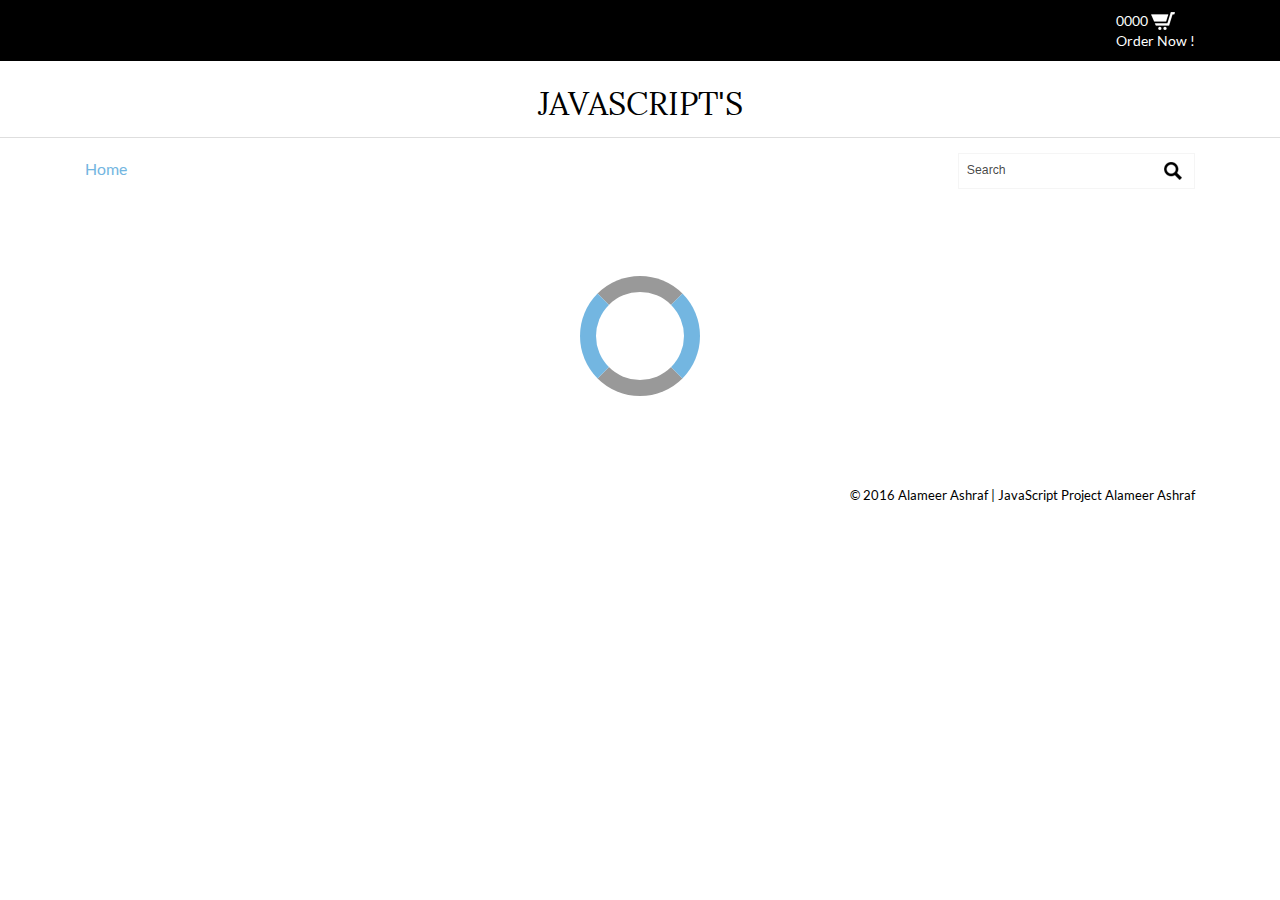
<file: index.html>
<!DOCTYPE html>
<html>
<head>
<title>JavaScript's - Main Page</title>
<link href="css/bootstrap.css" rel="stylesheet" type="text/css" media="all" />


<script src="js/jquery-1.11.0.min.js"></script>





<script src="js/ProjectJs/Main.js"></script>


<!--<link href="css/LoaserSpineers.css" rel="stylesheet" type="text/css"/>-->
<link href="css/style.css" rel="stylesheet" type="text/css" media="all" />




<!--<! -- My addition | alameer ashraf --> 	
<link href="css/LoaserSpineers.css" rel="stylesheet" type="text/css" media="all" />	


<!--<! -- My addition | alameer ashraf -->


<meta name="viewport" content="width=device-width, initial-scale=1">
<meta http-equiv="Content-Type" content="text/html; charset=utf-8" />
<meta name="Alameer Ashraf" content="Online Store" />
<script type="application/x-javascript"> addEventListener("load", function() { setTimeout(hideURLbar, 0); }, false); function hideURLbar(){ window.scrollTo(0,1); } </script>

<script src="js/simpleCart.min.js"> </script>


<link href="css/memenu.css" rel="stylesheet" type="text/css" media="all" />


<script type="text/javascript" src="js/memenu.js"></script>
<script>$(document).ready(function(){$(".memenu").memenu();});</script>	

<script src="js/jquery.easydropdown.js"></script>	

</head>
<body onload="ProductGetter()"> 
	<!--top-header-->
	<div class="top-header">
		<div class="container">
			<div class="top-header-main">
				<div class="col-md-6 top-header-left">
				</div>
				<div class="col-md-6 top-header-left">
					<div class="cart box_1">
							 <div class="total">
								<p id="Cart">0000</p>
							 </div>
								<img src="images/cart-1.png" alt="" />
								<p><a onclick="Buy()" style="color: white" >Order Now !</a></p>
						<div class="clearfix"> </div>
					</div>
				</div>
				
				<div class="clearfix"></div>
			</div>
		</div>
	</div>
	
	<div class="logo">
		<a href="index.html"><h1>JavaScript's</h1></a>
	</div>
	<!--start-logo-->
	<!--bottom-header-->
	<div class="header-bottom">
		<div class="container">
			<div class="header">
				<div class="col-md-9 header-left">
				<div class="top-nav">
					<ul class="memenu skyblue">
						<li class="active"><a href="index.html">Home</a></li>
					</ul>
				</div>
				<div class="clearfix"> </div>
			</div>
			<div class="col-md-3 header-right"> 
				<div class="search-bar">
					<input type="text" value="Search" onfocus="this.value = '';" onblur="if (this.value == '') {this.value = 'Search';}">
					<input type="submit" value="">
				</div>
			</div>
			<div class="clearfix"> </div>
			</div>
		</div>
	</div>
	<!--bottom-header-->

	<div class="product">
		<div class="container">
			<div class="product-top">
				<div class="product-one">
					<div id="loader" >
						 </div>
				</div>
			</div>
		</div>
	</div>




	<div class="footer">
		<div class="container">
			<div class="footer-top">
				<div class="col-md-6 footer-left">
					<form>
					</form>
				</div>
				<div class="col-md-6 footer-right">					
					<p>© 2016 Alameer Ashraf | JavaScript Project  <a href="https://www.facebook.com/alameer.ashraf.1" target="_blank">Alameer Ashraf </a> </p>
				</div>
				<div class="clearfix"></div>
			</div>
		</div>
	</div>	
</body>
</html>
</file>
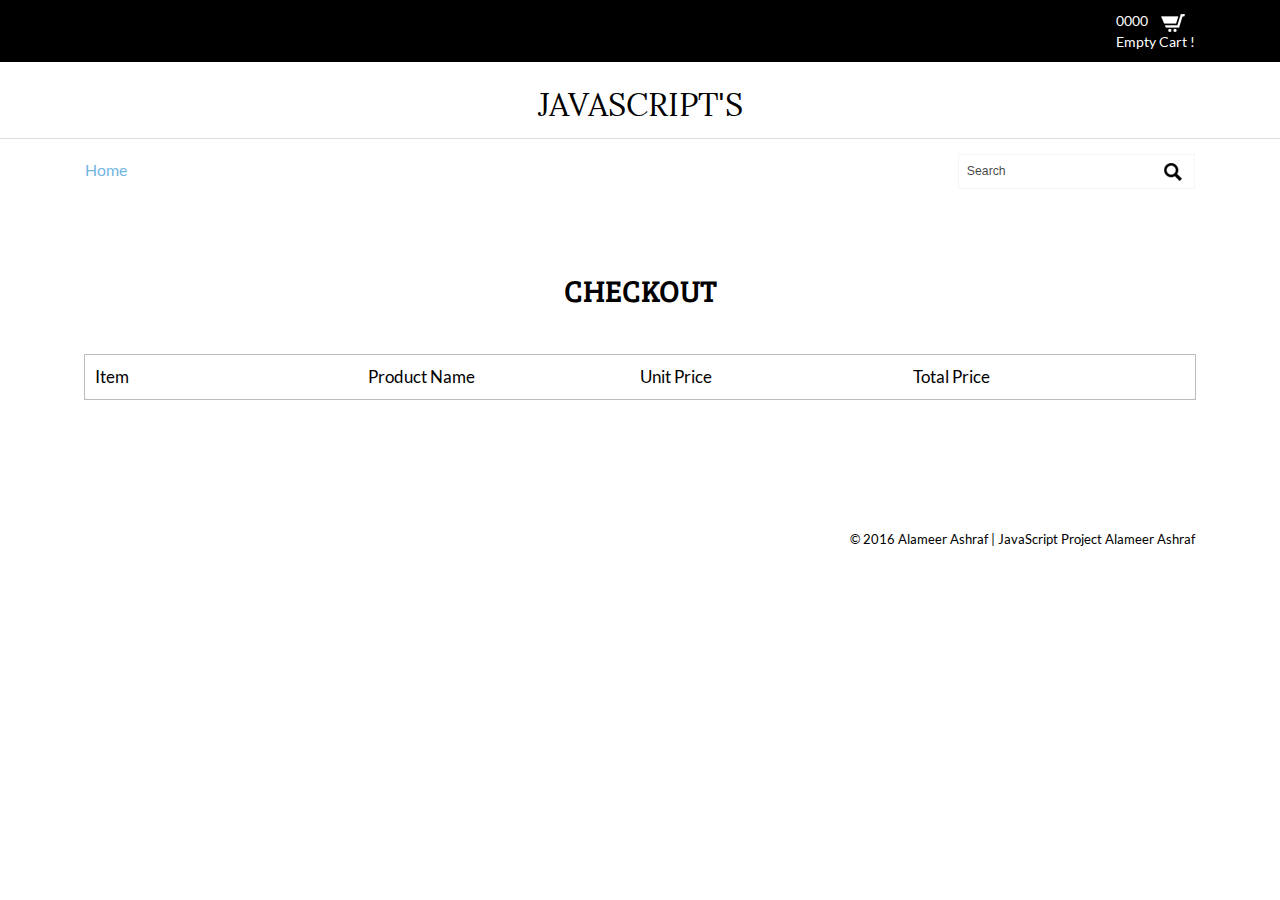
<file: checkout.html>
<!DOCTYPE html>
<html>
<head>
<title>JavaScript's - Shop</title>
<link href="css/bootstrap.css" rel="stylesheet" type="text/css" media="all" />
<!--jQuery(necessary for Bootstrap's JavaScript plugins)-->
<script src="js/jquery-1.11.0.min.js"></script>
<script src="js/ProjectJs/OrdersLoader.js"></script>
<!--Custom-Theme-files-->
<!--theme-style-->
<link href="css/style.css" rel="stylesheet" type="text/css" media="all" />	
<!--//theme-style-->
<meta name="viewport" content="width=device-width, initial-scale=1">
<meta http-equiv="Content-Type" content="text/html; charset=utf-8" />
<meta name="keywords" content="Luxury Watches Responsive web template, Bootstrap Web Templates, Flat Web Templates, Andriod Compatible web template, 
Smartphone Compatible web template, free webdesigns for Nokia, Samsung, LG, SonyErricsson, Motorola web design" />
<script type="application/x-javascript"> addEventListener("load", function() { setTimeout(hideURLbar, 0); }, false); function hideURLbar(){ window.scrollTo(0,1); } </script>
<!--start-menu-->
<script src="js/simpleCart.min.js"> </script>
<link href="css/memenu.css" rel="stylesheet" type="text/css" media="all" />
<script type="text/javascript" src="js/memenu.js"></script>
<script>$(document).ready(function(){$(".memenu").memenu();});</script>	
<!--dropdown-->
<script src="js/jquery.easydropdown.js"></script>			
</head>
<style>
				   .bar 
				   {
					   position: relative ;
					  font-family: 'Franklin Gothic Medium', 'Arial Narrow', Arial, sans-serif ;
					  font-size: 30px;
					   text-align: center ;
				   }
				   .lastview
				   {
					   position: relative ;
					  font-family: 'Franklin Gothic Medium', 'Arial Narrow', Arial, sans-serif ;
					  font-size: 30px;
					   text-align: center ;
				   }
				</style>
<body onload="LoadItems()" > 
	<div class="top-header">
		<div class="container">
			<div class="top-header-main">
				<div class="col-md-6 top-header-left">
				</div>
			<div class="col-md-6 top-header-left">
					<div class="cart box_1">
						<a href="checkout.html">
							 <div class="total">
								<p id="Cart">0000</p>
							 </div>
								<img src="images/cart-1.png" alt="" /></a>
								<p><a onclick="Empty()" style="color: white" >Empty Cart !</a></p>
						<div class="clearfix"> </div>
					</div>
				</div>
				<div class="clearfix"></div>
			</div>
		</div>
	</div>

	<div class="logo">
		<a href="index.html"><h1>JavaScript'S</h1></a>
	</div>
	<div class="header-bottom">
		<div class="container">
			<div class="header">
				<div class="col-md-9 header-left">
				<div class="top-nav">
					<ul class="memenu skyblue"><li class="active"><a href="index.html">Home</a></li>
					</ul>
				</div>
				<div class="clearfix"> </div>
			</div>
			<div class="col-md-3 header-right"> 
				<div class="search-bar">
					<input type="text" value="Search" onfocus="this.value = '';" onblur="if (this.value == '') {this.value = 'Search';}">
					<input type="submit" value="">
				</div>
			</div>
			<div class="clearfix"> </div>
			</div>
		</div>
	</div>
	<div class="ckeckout">
		<div class="container">
			<div class="ckeck-top heading">
				<h2>CHECKOUT</h2>
			</div>
			<div class="ckeckout-top">
			<div class="cart-items">
			<div class="in-check" >
				<ul class="unit">
					<li><span>Item</span></li>
					<li><span>Product Name</span></li>		
					<li><span>Unit Price</span></li>
					<li><span>Total Price</span></li>
					
					<div class="clearfix"> </div>
				</ul>
			</div>
			</div>  
		 </div>
		</div>
	</div>
		<div class = "lastview"  style="display: none;" >
			<p> Thank You For Purchasing Our Product ! </p> 
			<a  href="index.html"  class = 'add-cart item_add' > Home Page ! </a>
		</div>

	<div class="footer">
		<div class="container">
			<div class="footer-top">
				<div class="col-md-6 footer-left">
					<form>
					</form>
				</div>
				<div class="col-md-6 footer-right">					
					<p>© 2016 Alameer Ashraf | JavaScript Project  <a href="https://www.facebook.com/alameer.ashraf.1" target="_blank">Alameer Ashraf </a> </p>
				</div>
				<div class="clearfix"></div>
			</div>
		</div>
	</div>

</body>
</html>
</file>
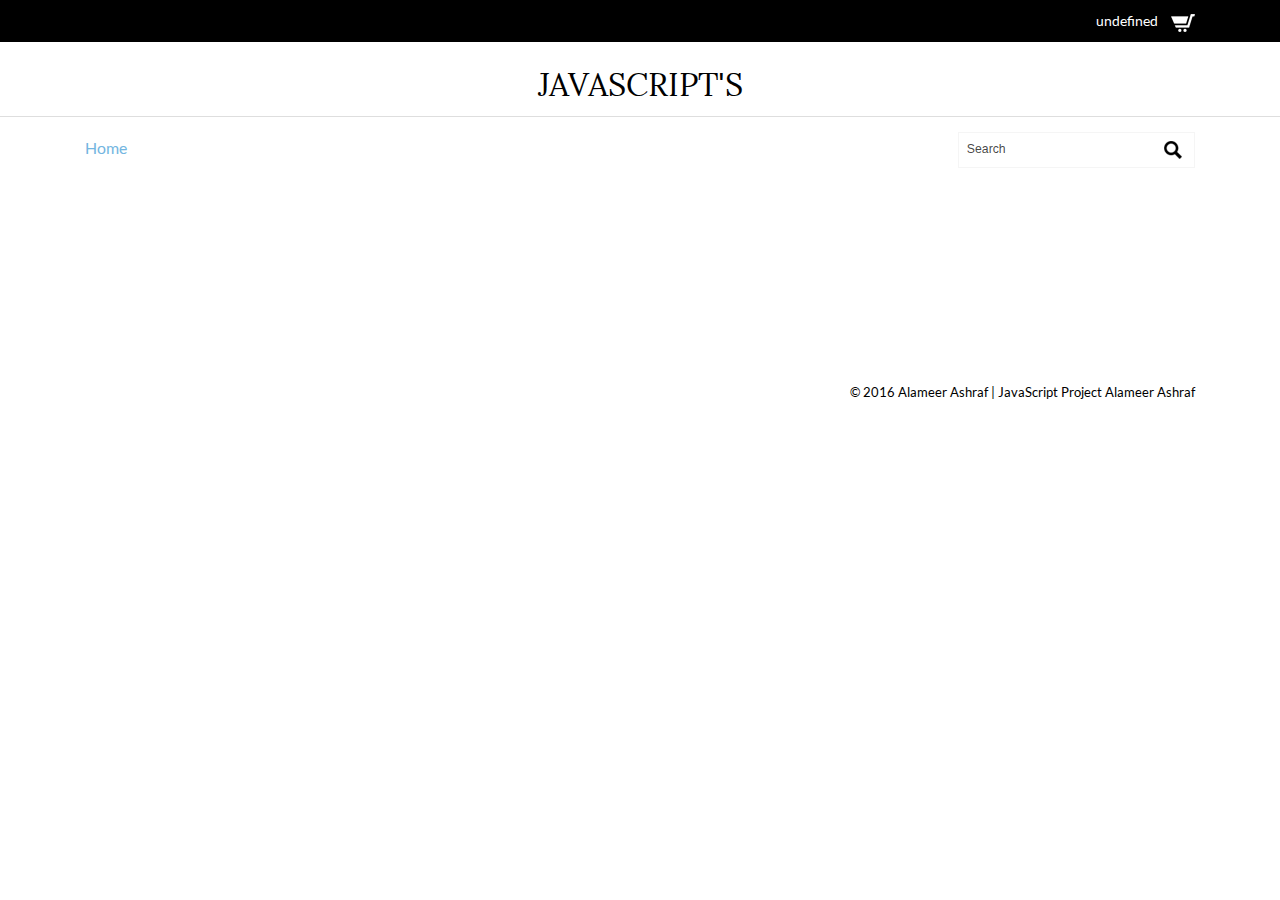
<file: single.html>
<html>
<head>
<title>JavaScript's - Product</title>
<link href="css/bootstrap.css" rel="stylesheet" type="text/css" media="all" />
<!--jQuery(necessary for Bootstrap's JavaScript plugins)-->
<script src="js/jquery-1.11.0.min.js"></script>
<script src="js/ProjectJs/DetailsLoader.js"></script>
<!--Custom-Theme-files-->
<!--theme-style-->
<link href="css/style.css" rel="stylesheet" type="text/css" media="all" />	
<!--//theme-style-->
<meta name="viewport" content="width=device-width, initial-scale=1">
<meta http-equiv="Content-Type" content="text/html; charset=utf-8" />
<meta name="keywords" content="Luxury Watches Responsive web template, Bootstrap Web Templates, Flat Web Templates, Andriod Compatible web template, 
Smartphone Compatible web template, free webdesigns for Nokia, Samsung, LG, SonyErricsson, Motorola web design" />
<script type="application/x-javascript"> addEventListener("load", function() { setTimeout(hideURLbar, 0); }, false); function hideURLbar(){ window.scrollTo(0,1); } </script>
<!--start-menu-->
<script src="js/simpleCart.min.js"> </script>
<link href="css/memenu.css" rel="stylesheet" type="text/css" media="all" />
<script type="text/javascript" src="js/memenu.js"></script>
<script>$(document).ready(function(){$(".memenu").memenu();});</script>	
<!--dropdown-->
<script src="js/jquery.easydropdown.js"></script>	
</head>
<body onload="LoadProductDetails()"> 
	<!--top-header-->
	<div class="top-header">
		<div class="container">
			<div class="top-header-main">
				<div class="col-md-6 top-header-left">
					<div class="drop">
						<div class="box">
						</div>
						<div class="box1">
						</div>
						<div class="clearfix"></div>
					</div>
				</div>
				<div class="col-md-6 top-header-left">
					<div class="cart box_1">
						<a href="checkout.html">
							 <div class="total">
								<p id="Cart">0000</p>
							 </div>
								<img src="images/cart-1.png" alt="" /></a>
						<div class="clearfix"> </div>
					</div>
				</div>
				<div class="clearfix"></div>
			</div>
		</div>
	</div>
	<!--top-header-->
	<!--start-logo-->
	<div class="logo">
		<a href="index.html"><h1>JavaScript's</h1></a>
	</div>
	<!--start-logo-->
	<!--bottom-header-->
	<div class="header-bottom">
		<div class="container">
			<div class="header">
				<div class="col-md-9 header-left">
				<div class="top-nav">
					<ul class="memenu skyblue">
						<li class="active"><a href="index.html">Home</a></li>
					</ul>
				</div>
				<div class="clearfix"> </div>
			</div>
			<div class="col-md-3 header-right"> 
				<div class="search-bar">
					<input type="text" value="Search" onfocus="this.value = '';" onblur="if (this.value == '') {this.value = 'Search';}">
					<input type="submit" value="">
				</div>
			</div>
			<div class="clearfix"> </div>
			</div>
		</div>
	</div>
	<!--bottom-header-->
	<div class="single contact">
		<div class="container">
			<div class="single-main">
				<div class="col-md-9 single-main-left">
				<div class="sngl-top">
					<div class="col-md-5 single-top-left">	
						<div class="flexslider">
							  <ul class="slides">
								<li data-thumb="images/s-1.jpg">
									<div class="thumb-image">  </div>
								</li>
							  </ul>
						</div>
			
					</div>	
					<div class="col-md-7 single-top-right">
					</div>
					<div class="clearfix"> </div>
				</div>
			</div>
				<div class="col-md-3 single-right">
				</div>
				<div class="clearfix"> </div>
			</div>
		</div>
	</div>
	<div class="footer">
		<div class="container">
			<div class="footer-top">
				<div class="col-md-6 footer-left">
					<form>
					</form>
				</div>
				<div class="col-md-6 footer-right">					
					<p>© 2016 Alameer Ashraf | JavaScript Project  <a href="https://www.facebook.com/alameer.ashraf.1" target="_blank">Alameer Ashraf </a> </p>
				</div>
				<div class="clearfix"></div>
			</div>
		</div>
	</div>	
</body>
</html>
</file>
<file: css/LoaserSpineers.css>
#loader {
  position: relative;
  left: 510px;
  top : 30px;
  border: 16px solid #73B6E1;
  border-radius: 50%;
  border-top: 16px solid #999;
  border-right: 16px solid #73B6E1;
  border-bottom: 16px solid #999;
  width: 120px;
  height: 120px;
  -webkit-animation: spin 2s linear infinite;
  animation: spin 2s linear infinite;
}

@-webkit-keyframes spin {
  0% { -webkit-transform: rotate(0deg); }
  100% { -webkit-transform: rotate(360deg); }
}

@keyframes spin {
  0% { transform: rotate(0deg); }
  100% { transform: rotate(360deg); }
}
</file>
<file: css/style.css>
/*--A Design by W3layouts 
Author: W3layout
Author URL: http://w3layouts.com
License: Creative Commons Attribution 3.0 Unported
License URL: http://creativecommons.org/licenses/by/3.0/
--*/
body{
	background:#fff;
	font-family: 'Lato-Regular';
}
body a{
	transition: 0.5s all;
	-webkit-transition: 0.5s all;
	-o-transition: 0.5s all;
	-moz-transition: 0.5s all;
	-ms-transition: 0.5s all;
}
@font-face {
    font-family: 'Lora-Regular';
    src:url(../fonts/Lora-Regular.ttf) format('truetype');
}
@font-face {
    font-family: 'Muli-Regular';
    src:url(../fonts/Muli-Regular.ttf) format('truetype');
}
@font-face {
    font-family: 'Lato-Regular';
    src:url(../fonts/Lato-Regular.ttf) format('truetype');
}
@font-face {
    font-family: 'BreeSerif-Regular';
    src:url(../fonts/BreeSerif-Regular.ttf) format('truetype');
}
/*--starts-logo--*/
.logo {
    text-align: center;
    padding: 25px 0 20px 0px;
    border-bottom: 1px solid #DEDEDE;
}
.logo a h1 {
    font-size: 32px;
    color: #000000;
    margin: 0;
    font-family: 'Lora-Regular';
    text-transform: uppercase;
	display: inline-block;
}
.logo a:hover{
	text-decoration:none;
}
/*--end-logo--*/
/*--starts-top-header--*/
.top-header {
    background: #000;
    padding: 10px 0px;
}
.search-bar input[type="text"] {
	width: 100%;
	padding: 8px 45px 8px 8px;
	border: 1px solid #F5F5F5;
	background: none;
	outline: none;
	-webkit-appearance: none;
	color: rgba(0, 0, 0, 0.74);
	font-size: 0.875em;
	font-family: 'Lato', sans-serif;
	position: relative;
}
.search-bar input[type="submit"] {
    background: url(../images/search.png)no-repeat 0px 0px;
    outline: none;
    -webkit-appearance: none;
    border: 0;
    display: inline-block;
    vertical-align: -webkit-baseline-middle;
    position: absolute;
    width: 18px;
    height: 18px;
    top: 9px;
    right: 10%;
}
.search-bar {
    width: 93%;
    float: right;
}
/*----*/
.itemContainer{
			width:100%;
			float:left;
		}

		.itemContainer div{
			float:left;
			margin: 5px 20px 5px 20px ;
		}

		.itemContainer a{
			text-decoration:none;
		}

		.cartHeaders{
			width:100%;
			float:left;
		}

		.cartHeaders div{
			float:left;
			margin: 5px 20px 5px 20px ;
		}
.item_add {
	color: #fff;
	border:none;
}	
.grid_1 img{
	margin-bottom:1em;
}
.box_1 {
	float: right;
}
.box_1 h3 {
	color: #702428 !important;
	font-size: 1em;
	font-weight: 700;
	margin: 0;
}
.drop {
    margin-top: 10px;
}
a.simpleCart_empty {
    color: rgba(255, 255, 255, 0.6);
    font-family: 'Lato', sans-serif;
    font-size: 11px;
}
span.simpleCart_total {
    font-size: 13px;
}
.box_1 p {
	margin: 0px 0 0px 8px;
}	
.total {
	display: inline-block;
	vertical-align: middle;
	color: #fff;
}
.cart box_1 a:hover{
	text-decoration:none;
}
.box_1 a img {
	margin: 3px 0 0 10px;
}
/*----*/
.box {
    float: left;
    width: 11%;
    margin-right: 10%;
}
.box1{
	float:left;
	width:20.5%;
}
.cssmenu ul{
	float:right;
	padding:0;
	margin:0;
	list-style:none;
}
.cssmenu ul li {
	display: inline-block;
}
.cssmenu ul li a {
	color:#fff;
	display: block;
	margin:10px;
	font-size: 0.8125em;
}
.cssmenu li> a:hover {
	color: #ACEAFA;
	text-decoration:none;
}
/* PREFIXED CSS */
.dropdown,
.dropdown div,
.dropdown li,
.dropdown div::after,
.dropdown .carat,
.dropdown .carat:after,
.dropdown .selected::after,
.dropdown:after{
	-webkit-transition: all 150ms ease-in-out;
	-moz-transition: all 150ms ease-in-out;
	-ms-transition: all 150ms ease-in-out;
	transition: all 150ms ease-in-out;
}
.dropdown .selected::after,
.dropdown .scrollable div::after{
	-webkit-pointer-events: none;
	-moz-pointer-events: none;
	-ms-pointer-events: none;
	pointer-events: none;
}
/* WRAPPER */
.dropdown{
	position: relative;
	width:75px;
	cursor: pointer;
	font-weight: 200;
	background: none;
	padding: 0;
	color: #fff;
	-webkit-user-select: none;
	-moz-user-select: none;
	user-select: none;
}
.dropdown.open{
	z-index: 2;
}
.dropdown:hover,
.dropdown.focus{
	/*--background:#F7F7F7;--*/
}
/* CARAT */
.dropdown .carat,
.dropdown .carat:after{
	position: absolute;
	right:0px;
	top: 50%;
	margin-top:0px;
	border: 4px solid transparent;
	border-top: 4px solid #fff;
	z-index: 1;
	-webkit-transform-origin: 50% 20%;
	-moz-transform-origin: 50% 20%;
	-ms-transform-origin: 50% 20%;
	transform-origin: 50% 20%;
}
.dropdown:hover .carat:after{
	border-top-color: #73B6E1;
}
.dropdown.focus .carat{
	border-top-color: #73B6E1;
}
.dropdown.focus .carat:after{
	border-top-color: #73B6E1;
}
.dropdown.open .carat{
	-webkit-transform: rotate(180deg);
	-moz-transform: rotate(180deg);
	-ms-transform: rotate(180deg);
	transform: rotate(180deg);
}
/* OLD SELECT (HIDDEN) */
.dropdown .old{
	position: absolute;
	left: 0;
	top: 0;
	height: 0;
	width: 0;
	overflow: hidden;
}
.dropdown select{
	position: absolute;
	left: 0px;
	top: 0px;
}
.dropdown.touch select{
	left: 0;
	top: 0;
	width: 100%;
	height: 100%;
	opacity: 0;
}
/* SELECTED FEEDBACK ITEM */ 
.dropdown .selected, .dropdown li {
    color: #000;
}
.dropdown .selected, .dropdown li {
    display: block;
    font-size: 12px;
    overflow: hidden;
    white-space: nowrap;
    text-transform: uppercase;
    font-weight: 400;
    color: #fff;
}
 .dropdown li {
    color: #fff;
}
.dropdown .selected::after{
	content: '';
	position: absolute;
	right: 0;
	top: 0;
	bottom: 0;
	width: 60px;
}
/* DROP DOWN WRAPPER */
.dropdown div{
	position: absolute;
	height: 0;
	left: 13px;
	right: 0;
	top: 36px;
	background: #73B6E1;
	overflow: hidden;
	opacity: 0;
	color: #fff;
	width: 90px;
}
.dropdown:hover div{
	background:#4CB1CA;
}
/* Height is adjusted by JS on open */
.dropdown.open div{
	opacity: 1;
	z-index: 2;
}
/* FADE OVERLAY FOR SCROLLING LISTS */
.dropdown.scrollable div::after{
	content: '';
	position: absolute;
	left: 0;
	right: 0;
	bottom: 0;
	height: 50px;
}
.dropdown.scrollable.bottom div::after{
	opacity: 0;
}
/* DROP DOWN LIST */
.dropdown ul{
	position: absolute;
	left: 0;
	top: 0;
	height: 100%;
	width: 100%;
	list-style: none;
	overflow: hidden;
	padding:0;
	background:#000;
}
.dropdown.scrollable.open ul{
	overflow-y: auto;
}
/* DROP DOWN LIST ITEMS */
.dropdown li{
	list-style: none;
	padding:8px;
	border-bottom: 1px solid #73B6E1;
}
.dropdown li:last-child {
    border-bottom: 0;
}
/* .focus class is also added on hover */
.dropdown li.focus{
	background:#73B6E1;
	position: relative;
	z-index: 3;
	color: #fff;
}
.dropdown li.active{
	background:#73B6E1;
	color: #fff;
}
.header-bottom {
    padding: 18px 0px;
}
/*--end-bottom-header--*/
/*--banner-Part-starts-Here --*/
/*--banner-starts--*/
/*------------------ Slider Part starts Here----------*/
.callbacks_container {
  position: relative;
  float: left;
  width: 100%;
}
.callbacks {
  position: relative;
  list-style: none;
  overflow: hidden;
  width: 100%;
  padding: 0;
  margin: 0;
}
.callbacks li {
  position: absolute;
  width: 100%;
  left: 0;
  top: 0;
}
.callbacks_nav {
  	position: absolute;
  	-webkit-tap-highlight-color: rgba(0,0,0,0);
	top: 95.8%;
	left: 80%;
  	opacity: 0.7;
  	z-index: 3;
  	text-indent: -9999px;
  	overflow: hidden;
  	text-decoration: none;
  	height: 30px;
  	width: 30px;
  	background: transparent url("../images/arrow.png") no-repeat left top;
	display: none;
}
.callbacks_nav:active {
  	opacity: 1.0;
}
.callbacks_nav.next {
	left: auto;
	background-position: right top;
	right: 16.4%;
}
.rslides {
  position: relative;
  list-style: none;
  overflow: hidden;
  width: 100%;
  padding: 0;
  margin: 0;
}
.rslides li {
  -webkit-backface-visibility: hidden;
  position: absolute;
  display: none;
  width: 100%;
  left: 0;
  top: 0;
}
.rslides img {
  height: auto;
  display: block;
  float: left;
  width: 100%;
  border: 0;
}
.callbacks_tabs {
	list-style: none;
	position: absolute;
	top: 101%;
	z-index: 999;
	left: 0%;
	width: 100%;
	text-align: center;
	margin: 0;
	display: block;
	padding: 0;
}
.callbacks_tabs li{
	display:inline-block;
}
@media screen and (max-width: 600px) {
  .callbacks_nav {
    top: 47%;
    }
}
/*----*/
.callbacks_tabs a{
 visibility: hidden;
}
.callbacks_tabs a:after {
	content: "\f111";
	font-size: 0;
	font-family: FontAwesome;
	visibility: visible;
	display: block;
	height: 12px;
	width: 12px;
	display: inline-block;
	border:none;
	background:#000;
}
.callbacks_here a:after{
	background:rgba(6, 107, 195, 0.85);
}
ul.callbacks_tabs.callbacks2_tabs {
	display: block;
}
/*--Slider-Part-Ends-Here--*/	
/*--banner-Part-Ends-Here --*/
/*--about-starts--*/
.about {
    padding: 5em 0px 4em 0px;
}
.about-left img{
	width:100%;
}
.about-left figure {
	position: relative;
	float: left;
	overflow: hidden;
	text-align: center;
	cursor: pointer;
	width:100%;
}
.about-left figure img {
	position: relative;
	display: block;
}
.features-grids figure figcaption {
	padding: 2em;
	color: #fff;
	font-size: 1.25em;
	-webkit-backface-visibility: hidden;
	-moz-backface-visibility: hidden;
	-o-backface-visibility: hidden;
	-ms-backface-visibility: hidden;
	backface-visibility: hidden;
}
.about-left figure figcaption::before,
.fcol1 figure figcaption::after {
	pointer-events: none;
}
.about-left figure figcaption{
	position: absolute;
	top: 0;
	left: 0;
	width: 100%;
	height: 100%;
}
figure.effect-bubba {
	background: rgba(6, 107, 195, 0.85);
}
figure.effect-bubba:hover img {
	opacity: 0.3;
}
figure.effect-bubba figcaption::before,
figure.effect-bubba figcaption::after {
	position: absolute;
	top: 30px;
	right: 30px;
	bottom: 30px;
	left: 30px;
	content: '';
	opacity: 0;
	-webkit-transition: opacity 0.35s,-webkit-transform 0.35s;	
	-moz-transition: opacity 0.35s, -moz-transform 0.35s;
	-o-transition: opacity 0.35s, -o-transform 0.35s;
	-ms-transition: opacity 0.35s, -ms-transform 0.35s;
	transition: opacity 0.35s, transform 0.35s;
}
figure.effect-bubba figcaption::before {
	border-top: 1px solid #fff;
	border-bottom: 1px solid #fff;
	-webkit-transform: scale(0,1);
	-moz-transform: scale(0,1); 
	-o-transform: scale(0,1);
	-ms-transform: scale(0,1);
	transform: scale(0,1);
}
figure.effect-bubba figcaption::after {
	border-right: 1px solid #fff;
	border-left: 1px solid #fff;
	-webkit-transform: scale(1,0);
	-moz-transform: scale(1,0);
	-o-transform: scale(1,0);
	-ms-transform: scale(1,0);
	transform: scale(1,0);
}
figure.effect-bubba h4,figure.effect-bubba h2 {
	padding-top: 22%;
	-webkit-transition: transform 0.35s;
	-moz-transition: transform 0.35s;
	-o-transition: -o-transform 0.35s;
	-ms-transition: -ms-transform 0.35s;
	transition: transform 0.35s;
	-webkit-transform: translate3d(0,-20px,0);
	-moz-transform: translate3d(0,-20px,0);
	-o-transform: translate3d(0,-20px,0);
	-ms-transform: translate3d(0,-20px,0);
	transform: translate3d(0,-20px,0);
	opacity:0;
	color:#fff;
	font-size: 1.8em;
    font-family: 'BreeSerif-Regular';
}
figure.effect-bubba h4.gal {
	padding-top: 21%;
}
figure.effect-bubba p {
	padding: 0px 3.5em;
	opacity: 0;
	-webkit-transition: opacity 0.35s, -webkit-transform 0.35s;
	-moz-transition: opacity 0.35s, -moz-transform 0.35s;
	-o-transition: opacity 0.35s, -o-transform 0.35s;
	-ms-transition: opacity 0.35s, -ms-transform 0.35s;
	transition: opacity 0.35s, transform 0.35s;
	-webkit-transform: translate3d(0,20px,0);
	-moz-transform: translate3d(0,20px,0);
	-o-transform: translate3d(0,20px,0);
	-ms-transform: translate3d(0,20px,0);
	transform: translate3d(0,20px,0);
	color:#fff;
	font-size: 1em;
	font-family: 'Lato-Regular';
}
figure.effect-bubba:hover figcaption::before,
figure.effect-bubba:hover figcaption::after {
	opacity: 1;
	-webkit-transform: scale(1);
	-moz-transform: scale(1);
	-o-transform: scale(1);
	-ms-transform: scale(1);
	transform: scale(1);
}
figure.effect-bubba:hover h4,
figure.effect-bubba:hover p,figure.effect-bubba:hover h2 {
	opacity: 1;
	-webkit-transform: translate3d(0,0,0);
	-moz-transform: translate3d(0,0,0);
	-o-transform: translate3d(0,0,0);
	-ms-transform: translate3d(0,0,0);
	transform: translate3d(0,0,0);
}
/*--about-end--*/
/*--product-starts--*/
.product-left {
    text-align: center;

}
.product-main {
    padding: 1em 0px 2.7em 0px;
    border:1px solid #ECEAEA;
}
.product {
    padding: 3em 0px 6em 0px;
}
.product-bottom h3 {
    font-size: 16px;
    color: #000;
    margin: 0;
    text-transform: uppercase;
	font-family: 'BreeSerif-Regular';
}
.product-bottom h4 span{
    font-size: 17px;
    color: #000;
    margin: 5px 0 0 0;
    font-family: 'BreeSerif-Regular';
}
.product-bottom h4 i {
    background: url(../images/cart-2.png) no-repeat;
    width: 20px;
    height: 15px;
    display: inline-block;
    margin-right: 4px;
    vertical-align: middle;
}
.product-left:hover .product-bottom h4 i{
	background: url(../images/cart-3.png) no-repeat;
}
.product-bottom {
    text-align: left;
    margin-top: 20px;
    padding-left: 30px;
}
.product-bottom p {
	font-size: 12px;
    color: #999;
    margin: 5px 0 0 0;
    text-transform: uppercase;
}
.product-one:nth-child(2){
	margin-top:30px;
}
img.zoom-img {
    -webkit-transform: scale(1, 1);
    -webkit-transition-timing-function: ease-out;
    -webkit-transition-duration: 250ms;
    -moz-transform: scale(1, 1);
    -moz-transition-timing-function: ease-out;
    -moz-transition-duration: 250ms;
	margin: 0 auto;
}
.product-left:hover img.zoom-img{
    -webkit-transform: scale(1.05);
    -webkit-transition-timing-function: ease-out;
    -webkit-transition-duration: 700ms;
    -moz-transform: scale(1.05);
    -moz-transition-timing-function: ease-out;
    -moz-transition-duration: 700ms;
    overflow: hidden;
	cursor:pointer;
}
a.mask {
    text-decoration: none;
    overflow: hidden;
    display: block;
    padding: 12px 0px;
}
.product-left:hover .product-bottom h3{
	color:#73B6E1;
	transition: 0.5s all ease;
    -webkit-transition: 0.5s all ease;
    -moz-transition: 0.5s all ease;
    -o-transition: 0.5s all ease;
    -ms-transition: 0.5s all ease;
}
.product-left:hover .product-bottom h4 span{
	color:#73B6E1;
	transition: 0.5s all ease;
    -webkit-transition: 0.5s all ease;
    -moz-transition: 0.5s all ease;
    -o-transition: 0.5s all ease;
    -ms-transition: 0.5s all ease;
}
.product-left:hover .product-main{
	border:1px solid #73B6E1;
	transition: 0.5s all ease;
    -webkit-transition: 0.5s all ease;
    -moz-transition: 0.5s all ease;
    -o-transition: 0.5s all ease;
    -ms-transition: 0.5s all ease;
}
.product-left:hover .srch{
	display:block;
}
.srch {
    display: none;
    position: absolute;
    top: 18%;
    left: 16px;
}
.srch span {
    background: #73B6E1;
    color: #fff;
    font-size: 15px;
    font-weight: 400;
    padding: 10px 25px;
}
/*--product-end--*/
/*--information-starts--*/
.infor-left h3 {
    font-size: 1.5em;
    color: #000;
    margin: 0 0 0 0;
    font-family: 'BreeSerif-Regular';
}
.infor-left ul li a span {
    background: url(../images/s-icons.png) no-repeat;
    width: 34px;
    height: 34px;
    display: inline-block;
    vertical-align: middle;
}
.infor-left ul li a span:hover {
	transition: .5s all;
    -webkit-transition: .5s all;
    -o-transition: .5s all;
    -ms-transition: .5s all;
    -moz-transition: .5s all;
    transform: rotatey(360deg);
    -webkit-transform: rotatey(360deg);
    -moz-transform: rotatey(360deg);
    -o-transform: rotatey(360deg);
    -ms-transform: rotatey(360deg);
}
.infor-left ul li a span.fb{
	background-position:0px 0px;
}
.infor-left ul li a span.twit{
	background-position:-34px 0px;
}
.infor-left ul li a span.google{
	background-position:-68px 0px;
}
.infor-left ul {
    padding: 0;
    margin: 25px 0 0 0;
}
.infor-left ul li{
	display:block;
	list-style:none;
	margin-top:10px;
}
.infor-left ul li:nth-child(1){
	margin-top:0;
}
.infor-left ul li a h6 {
    color: #999;
    font-size: 13px;
    font-family: 'BreeSerif-Regular';
    margin: 0 0 0 10px;
    display: inline-block;
    vertical-align: middle;
}
.infor-left ul li a h6:hover{
	color:#73B6E1;
}
.infor-left ul li a p {
    color: #999;
    font-size: 13px;
    margin: 0;
}
.infor-left ul li a p:hover{
	color:#73B6E1;
}
.infor-left ul li a:hover{
	text-decoration:none;
}
.infor-left h4 {
    color: #999;
    font-size: 13px;
    margin: 20px 0 0 0;
}
.infor-left h4 span {
    display: block;
    margin: 7px 0;
}
.infor-left h5 {
    font-size: 15px;
    color: #999;
    margin: 19px 0 0 0;
}
.infor-left p a {
    font-size: 13px;
    color: #999;
}
.infor-left p a:hover{
	color: #73B6E1;
	text-decoration:none;
}
.infor-left p {
    margin: 6px 0 0 0;
}
.infor-top {
    border-bottom: 1px solid #DEDEDE;
    padding-bottom: 3em;
}
/*--information-end--*/
/*--footer-starts--*/
.footer-left p{
	color:#000;
	font-size:15px;
}
.footer-left p a{
	color:#000;
}
.footer-left input[type="text"] {
    width: 47%;
    margin-right: 10px;
    color: #000;
    font-size: 11px;
    background: none;
    padding: 8px 10px;
    outline: none;
    border: none;
    border: 1px solid #000;
}
.footer-left input[type=submit] {
    color: #000;
    padding: 6px 20px;
    font-size: 13px;
    cursor: pointer;
    border: 1px solid #000;
    background: none;
    outline: none;
}
.footer-left input[type=submit]:hover{
    background: #73B6E1;
	color:#fff;
	border: 1px solid #73B6E1;
	transition: 0.5s all;
	-webkit-transition: 0.5s all;
	-o-transition: 0.5s all;
	-moz-transition: 0.5s all;
	-ms-transition: 0.5s all;
}
.footer{
	padding:3em 0px;
}
.footer-right {
    text-align: right;
}
.footer-right p {
    margin: 8px 0 0 0;
    font-size: 13px;
    color: #000;
}
.footer-right p a{
	color: #000;
}
.footer-right p a:hover{
	color: #73B6E1;
	text-decoration:none;
}
/*--footer-end--*/
/*--product-page-starts--*/
.prdt{
	padding:6em 0px;
}
.w_sidebar{
	border: 1px solid #EBEBEB;
}
.w_nav2{
	padding: 20px;
}
.w_nav2  li{
	line-height: 1.5em;
	display: inline-block;
}
.w_nav2 li a{
	display: block;
	padding: 14px;
}
.w_nav2 li a.color1{
	background:	#0AA5E2;
}
.w_nav2 li a.color2{
	background:	#40E0D0;
}
.w_nav2 li a.color3{
	background:	#B03060;
}
.w_nav2 li a.color4{
	background:	#000080;
}
.w_nav2 li a.color5{
	background:	#E60D41;
}
.w_nav2 li a.color6{
	background:	#45BF55;
}
.w_nav2 li a.color7{
	background:	#FF7F00;
}
.w_nav2 li a.color8{
	background:	#8B4513;
}
.w_nav2 li a.color9{
	background:	#FFD700;
}
.w_nav2 li a.color10{
	background:	#9FA8AB;
}
.w_nav2 li a.color11{
	background:	#C0C0C0;
}
.w_nav2 li a.color12{
	background:	#0AA5E2;
}
.w_nav2 li a.color13{
	background:	#FFCBDB;
}
.w_nav2 li a.color14{
	background:	#B87333;
}
.w_nav2 li a.color15{
	background:	#BFB540;
}
.sky-form .label {
	display: block;
	margin-bottom: 6px;
	line-height: 19px;
}
.w_sidebar h3{
	padding:0 20px 10px;
	font-size: 1em;
	color: #555555;
	text-transform:uppercase;
}
/* radios and checkboxes */
.sky-form {
	margin-top: -10px;
}
.row1 {
    outline: none;
    padding: 20px;
    overflow: auto;
    height: 155px;
}
.row2 {
	height: 175px;
}
.sky-form.col.col-4 ul {
	padding: 0;
	list-style: none;
}
.sky-form h4{
	margin-top: 10px;
	background: #ECECEC;
	padding: 15px 20px;
	color: #000;
	text-transform: uppercase;
	margin-bottom: 0;
	font-size:16px;
	font-family: 'Lora-Regular';
}
.sky-form section {
	margin-bottom: 20px;
}
.sky-form .label {
	display: block;
	margin-bottom: 6px;
	line-height: 19px;
}
.sky-form .label.col {
	margin: 0;
	padding-top: 10px;
}
.sky-form .input,
.sky-form .select,
.sky-form .textarea,
.sky-form .radio,
.sky-form .checkbox,
.sky-form .toggle,
.sky-form .button {
	position: relative;
	display: block;
}
/* selects */
.sky-form .select i {
	position: absolute;
	top: 14px;
	right: 14px;
	width: 1px;
	height: 11px;
	background: #fff;
	box-shadow: 0 0 0 12px #fff;
}
.sky-form .select i:after,
.sky-form .select i:before {
	content: '';
	position: absolute;
	right: 0;
	border-right: 4px solid transparent;
	border-left: 4px solid transparent;
}
.sky-form .select i:after {
	bottom: 0;
	border-top: 4px solid #404040;
}
.sky-form .select i:before {
	top: 0;
	border-bottom: 4px solid #404040;
}
.sky-form .select-multiple select {
	height: auto;
}
/* radios and checkboxes */
.sky-form .radio,.sky-form .checkbox {
	outline:none;
	border:none;
	margin-bottom: 4px;
	padding-left: 27px;
	font-size: 13px;
	line-height: 27px;
	color: #555555;
	cursor: pointer;
	text-transform: capitalize;
	font-weight: normal;
	margin-top: 0;
}
.sky-form .radio{
	text-transform: none;
}
.sky-form .radio:last-child,
.sky-form .checkbox:last-child {
	margin-bottom: 0;
}
.sky-form .radio input,
.sky-form .checkbox input {
	position: absolute;
	left: -9999px;
}
.sky-form .radio i,
.sky-form .checkbox i {
	position: absolute;
	top: 5px;
	left: 0;
	display: block;
	width: 17px;
	height: 17px;
	outline: none;
	border-width: 2px;
	border-style: solid;
	background: #fff;
}
.sky-form .radio i {
	border-radius: 50%;
}
.sky-form .radio input + i:after,
.sky-form .checkbox input + i:after {
	position: absolute;
	opacity: 0;
	transition: opacity 0.1s;
	-o-transition: opacity 0.1s;
	-ms-transition: opacity 0.1s;
	-moz-transition: opacity 0.1s;
	-webkit-transition: opacity 0.1s;
}
.sky-form .radio input + i:after {
	content: '';
	top: 4px;
	left: 4px;
	width: 5px;
	height: 5px;
	border-radius: 50%;
}
.sky-form .checkbox input + i:after {
	content: '';
	top: 3px;
	left: 2px;
	width: 10px;
	height: 7px;
	background: url(../images/tick.png) no-repeat;
	text-align: center;
}
.sky-form .radio input:checked + i:after,
.sky-form .checkbox input:checked + i:after {
	opacity: 1;
}
.sky-form .inline-group {
	margin: 0 -30px -4px 0;
}
.sky-form .inline-group:after {
	content: '';
	display: table;
	clear: both;
}
.sky-form .inline-group .radio,
.sky-form .inline-group .checkbox {
	float: left;
	margin-right: 30px;
}
.sky-form .inline-group .radio:last-child,
.sky-form .inline-group .checkbox:last-child {
	margin-bottom: 4px;
}
/* icons */

.sky-form [class^="icon-"] {
  font-family: FontAwesome;
  font-style: normal;
  font-weight: normal;
  -webkit-font-smoothing: antialiased;
}
/* normal state */
.sky-form .input input,
.sky-form .select select,
.sky-form .textarea textarea,
.sky-form .radio i,
.sky-form .checkbox i,
.sky-form .toggle i,
.sky-form .icon-append,
.sky-form .icon-prepend {
	border-color: #e5e5e5;
	transition: border-color 0.3s;
	-o-transition: border-color 0.3s;
	-ms-transition: border-color 0.3s;
	-moz-transition: border-color 0.3s;
	-webkit-transition: border-color 0.3s;
}
.sky-form .toggle i:before {
	background-color: #2da5da;	
}
/* hover state */
.sky-form .input:hover input,
.sky-form .select:hover select,
.sky-form .textarea:hover textarea,
.sky-form .radio:hover i,
.sky-form .checkbox:hover i,
.sky-form .toggle:hover i {
	border-color: #73B6E1;
}
.sky-form .button:hover {
	opacity: 1;
}
/* focus state */
.sky-form .input input:focus,
.sky-form .select select:focus,
.sky-form .textarea textarea:focus,
.sky-form .radio input:focus + i,
.sky-form .checkbox input:focus + i,
.sky-form .toggle input:focus + i {
	border-color: #73B6E1;
}
/* checked state */
.sky-form .radio input + i:after {
	background-color: #73B6E1;	
}
.sky-form .checkbox input + i:after {
	color: #73B6E1;
}
.sky-form .radio input:checked + i,
.sky-form .checkbox input:checked + i,
.sky-form .toggle input:checked + i {
	border-color: #73B6E1;	
}
/* error state */
.sky-form .state-error input,
.sky-form .state-error select,
.sky-form .state-error textarea,
.sky-form .radio.state-error i,
.sky-form .checkbox.state-error i,
.sky-form .toggle.state-error i {
	background: #fff0f0;
}
/* success state */
.sky-form .state-success input,
.sky-form .state-success select,
.sky-form .state-success textarea,
.sky-form .radio.state-success i,
.sky-form .checkbox.state-success i,
.sky-form .toggle.state-success i {
	background: #f0fff0;
}
/* disabled state */
.sky-form .input.state-disabled input,
.sky-form .select.state-disabled,
.sky-form .textarea.state-disabled,
.sky-form .radio.state-disabled,
.sky-form .checkbox.state-disabled,
.sky-form .toggle.state-disabled,
.sky-form .button.state-disabled {
	cursor: default;
	opacity: 0.5;
}
.sky-form .input.state-disabled:hover input,
.sky-form .select.state-disabled:hover select,
.sky-form .textarea.state-disabled:hover textarea,
.sky-form .radio.state-disabled:hover i,
.sky-form .checkbox.state-disabled:hover i,
.sky-form .toggle.state-disabled:hover i {
	border-color: #e5e5e5;
}
/*-- start scrollpane --*/
.jspContainer{
	overflow: hidden;
	position: relative;
}
.jspPane{
	position: absolute;
	outline: none;
	padding: 20px !important;
}
.jspVerticalBar{
	position: absolute;
	top: 0;
	right:0px;
	width:5px;
	height: 100%;
}
.jspHorizontalBar{
	position: absolute;
	bottom: 0;
	left: 0;
	width: 100%;
	height: 16px;
	background: red;
}
.jspCap{
	display: none;
}
.jspHorizontalBar .jspCap{
	float: left;
}
.jspTrack{
	background: #f0f0f0;
	position: relative;
}
.jspDrag{
	background: #2da5da;
	position: relative;
	top: 0;
	left: 0;
	cursor: pointer;
}
.jspHorizontalBar .jspTrack,.jspHorizontalBar .jspDrag{
	float: left;
	height: 100%;
}
.jspArrow{
	background: #50506d;
	text-indent: -20000px;
	display: block;
	cursor: pointer;
	padding: 0;
	margin: 0;
}
.jspArrow.jspDisabled{
	cursor: default;
	background: #80808d;
}
.jspVerticalBar .jspArrow{
	height: 16px;
}
.jspHorizontalBar .jspArrow{
	width: 16px;
	float: left;
	height: 100%;
}
.jspVerticalBar .jspArrow:focus{
	outline: none;
}
.jspCorner{
	background: #eeeef4;
	float: left;
	height: 100%;
}
.single {
	padding: 3em 0;
}
/*-- end scrollpane --*/
/*--product-page-end--*/
/*--breadcrumbs-starts--*/
.breadcrumbs-main {
    border: 1px solid #D6D6D6;
}
.breadcrumb {
    background: none;
	margin: 0;
}
.breadcrumb > li {
    display: inline-block;
}
.breadcrumb > .active {
    color: #C3C3C3;
}
.breadcrumb li a {
    color: #242424;
}
.breadcrumb li a:hover {
    color: #73B6E1;
    text-decoration: none;
}
/*--breadcrumbs-end--*/
/*--contact-starts--*/
.contact{
	padding:6em 0px;
}
.contact-top{
	text-align:center;
}
.contact-text{
	margin-top:4%;
}
.contact-right input[type="text"] {
	width: 32.51%;
	margin: 0px;
	color: #000;
	background: none;
	padding: 15px 10px;
	outline: none;
	border: 1px solid #000;
	font-family: 'Lato-Regular';
}
.contact-right textarea {
	width: 100%;
	color: #000;
	resize: none;
	background: none;
	height: 12.7em;
	padding: 15px;
	outline: none;
	border: 1px solid #000;
	margin-top: 1.4%;
	font-family: 'Lato-Regular';
}
.submit-btn input[type=submit] {
	color: #000;
	padding: 9px 42px;
	font-size: 15px;
	cursor: pointer;
	margin: 20px 0 0 0px;
	border: 1px solid #000;
	background: none;
	font-family: 'Lato-Regular';
	outline: none;
}
.submit-btn input[type=submit]:hover{
	background: #73B6E1;
	border: 1px solid #73B6E1;
	color:#fff;
	transition: 0.5s all;
	-webkit-transition: 0.5s all;
	-moz-transition: 0.5s all;
	-ms-transition: 0.5s all;
	-o-transition: 0.5s all;
}
.address h5 {
    color: #73B6E1;
    font-size: 1.5em;
    font-weight: 700;
    margin: 0;
}
.contact-right input[type="text"]:nth-child(2) {
	margin: 0 7px;
}
.address p{
	color: #999;
	font-size: 16px;
	line-height: 1.6em;
	margin-top: 1em;
}
.address p span{
	display:block;
}
.address p a{
	color: #999;
}
.address:nth-child(1){
	margin-bottom:2em;
}
/*--contact-end--*/
/*--map-starts--*/
.map iframe{
	width:100%;
	height:350px;
}
.map {
    padding-bottom: 3em;
}
/*--map-end--*/
/*--account-starts--*/
.account{
	padding:6em 0px;
}
.account-left h3 {
    font-size: 1.7em;
    color: #73b6e1;
    margin: 0 0 0 0;
    font-family: 'BreeSerif-Regular';
}
.account-top,.register-top{
	text-align:center;
}
.account-main,.register-main{
	margin-top:4%;
}
.account-bottom {
    margin-top: 2.2em;
}
.account-left input[type="text"],.account-left input[type="password"] {
    width: 90%;
    margin: 0px;
    color: #000;
    background: none;
    padding: 8px 10px;
    outline: none;
    border: 1px solid #000;
    font-family: 'Lato-Regular';
    font-size: 14px;
	margin-bottom:20px;
}
.address {
    margin-top: 10px;
}
.submit{
	margin:0 0 0 1em;
}
.address a {
    font-size: 14px;
    color: #666;
    font-weight: 500;
    font-family: 'Lato-Regular';
	margin-right: 20px;
}
.address input[type="submit"] {
    background: #73B6E1;
    color: #FFF;
    font-size: 1em;
    padding: 0.5em 1.2em;
    transition: 0.5s all;
    -webkit-transition: 0.5s all;
    -moz-transition: 0.5s all;
    -o-transition: 0.5s all;
    display: inline-block;
    text-transform: uppercase;
    border: none;
    outline: none;
	font-family: 'Lato-Regular';
}
.address input[type="submit"]:hover {
    background: #000;
    transition: 0.5s all;
    -webkit-transition: 0.5s all;
    -moz-transition: 0.5s all;
    -o-transition: 0.5s all;
}
/*--account-end--*/
/*--start-checkout--*/
.ckeckout{
	padding:6em 0px;
}
.close1,.close2,.close3{
	background: url('../images/close.png') no-repeat 0px 0px;
	cursor: pointer;
	width: 28px;
	height: 28px;
	position: absolute;
    right: 5px;
    top: 10px;
	-webkit-transition: color 0.2s ease-in-out;
	-moz-transition: color 0.2s ease-in-out;
	-o-transition: color 0.2s ease-in-out;
	transition: color 0.2s ease-in-out;
}
.check-in {
	width:100%;
	margin: 2em 0 2em;
}
ul.unit {
    border: 1px solid #BCBBBB;
    padding: 10px 10px;
}
ul.unit li {
    display: inline-block;
    width: 25%;
    float: left;
}
ul.cart-header li p,ul.cart-header1 li p,ul.cart-header2 li p{
    font-size: 11px;
    line-height: 1.6em;
    color: #999;
    margin: 0;
}
ul.unit li span{
	display:inline-block;
	color:#000;
	font-size:1.2em;
	text-align:center;
}
ul.cart-header, ul.cart-header1 {
    padding: 1em;
    background: #f8f8f8;
    border-bottom: 1px solid #181b2a;
    margin-bottom: 20px;
}
ul.cart-header2{
	padding:1em;
	background:#f8f8f8;
}
ul.cart-header li, ul.cart-header1 li, ul.cart-header2 li {
    display: inline-block;
    width: 25%;
    float: left;
}
ul.cart-header li span,ul.cart-header1 li span,ul.cart-header2 li span{
	margin: 2.3em 0 0;
	display: block;
	color:#000;
	font-size: 1.05em;
	text-align: left;
}
span.cost {
    font-size: 1.4em !important;
    margin-top: 1.4em !important;
}
.in-check {
	margin-top: 2%;
}
.cart-header,.cart-header1,.cart-header2{
	position:relative;
}
.cart-items {
	padding: 0 1em;
}
.cart-items h3 {
    font-size: 2em;
    color: #000;
    margin: 0 0 0 0;
    font-family: 'BreeSerif-Regular';
}
.ckeck-top{
	text-align:center;
	margin-bottom:4%;
}
span.name {
    font-size: 1.35em !important;
    margin-top: 1.45em !important;
}
/*--end-checkout--*/
/*--starts-single--*/
.tabs {
    margin-top: 4em;
}
.latestproducts {
    margin-top: 3.5em;
}
.single-para h2 {
    font-size: 2.2em;
    color: #000;
    margin: 0 0 0 0;
    font-family: 'BreeSerif-Regular';
}
.star-on {
    padding-top: 1.3em;
}
.star-on ul {
    float: left;
    padding: 0;
	margin: 0;
}
.star-on ul li {
    vertical-align: sub;
}
ul.star-footer li {
    display: inline-block;
}
.star-on a {
    text-decoration: none;
    font-size: 1em;
    color: #000;
}
.star-on a:hover {
    color: #73b6e1;
}
ul.star-footer li i {
    height: 16px;
    width: 16px;
    background: url("../images/star.png") no-repeat;
    display: inline-block;
}
.review {
    float: left;
    margin-left: 2em;
}
.single-para h5 {
    color: #000;
    font-size: 2.3em;
    border-bottom: 1px solid #E6E6E6;
    margin: 0;
    padding: 17px 0 6px 0;
}
.single-para p {
    font-size: 15px;
    color: #000;
    line-height: 1.8em;
    margin: 1em 0 0 0;
}
.available {
    padding: 1em 0;
}
.available ul{
	padding:0;
	margin:0;
}
.available ul li {
    list-style: none;
    padding: 0 0.5em 0 0;
    color: #4c4c4c;
    font-size: 1.1em;
    float: left;
    width: 100%;
    margin: 0.5em 0;
}
.available ul li select {
    outline: none;
    padding: 12px;
    border: none;
    background: #eeeeee;
    width: 77%;
    margin-left: 13%;
    cursor: pointer;
}
.available ul li.size-in select {
    margin-left: 16%;
}
ul.tag-men {
    padding: 0.3em 0;
    border-top: 1px solid #C4C3C3;
    border-bottom: 1px solid #C4C3C3;
    margin: 10px 0 0 0;
}
ul.tag-men li {
    list-style: none;
    color: #000;
    margin: 5px 0;
    font-weight: 300;
    font-size: 0.9em;
    font-family: 'BreeSerif-Regular';
}
ul.tag-men li span.women1 {
    margin-left: 9em;
}
a.add-cart {
    text-decoration: none;
    color: #fff;
    background: #000;
    padding: 0.4em 0.8em;
    font-size: 1.15em;
    text-transform: uppercase;
    margin-top: 2em;
    display: inline-block;
}
a.add-cart:hover {
	background: #73b6e1;
	transition: 0.5s all;
	-webkit-transition: 0.5s all;
	-o-transition: 0.5s all;
	-moz-transition: 0.5s all;
	-ms-transition: 0.5s all;
}
/*--starts-slide--*/
.thumb-image { width: 305px; }

.thumb-image > img { width: 100%; }
/*--end-slide--*/
.menu_drop {
	width: auto;
	height: auto;
	padding: 0;
	list-style: none;
}
ul.menu_drop li.item1{
	background:rgba(0, 0, 0, 0.78);
}
ul.menu_drop li.item1 img, ul.menu_drop li.item2 img, ul.menu_drop li.item3 img, ul.menu_drop li.item4 img, ul.menu_drop li.item5 img{
	margin: -3px 10px 0 0;
}
ul.menu_drop li.item2{
	background:rgba(0, 0, 0, 0.83);
}
ul.menu_drop li.item3{
	background:rgba(0, 0, 0, 0.89);
}
ul.menu_drop li.item4{
	background:rgba(0, 0, 0, 0.94);
}
ul.menu_drop li.item5{
	background:#000;
}
ul {
	padding: 0;
	list-style: none;
}
.menu_drop > li > a {
    width: 100%;
    height: 3.2em;
    line-height: 3.5em;
    text-indent: 1.2em;
    display: block;
    position: relative;
    color: #fff;
    text-transform: uppercase;
    font-size: 14px;
	text-decoration:none;
} 
.menu_drop ul li a {
	background: #fff;
	width: 100%;
	height: 5em;
	line-height: 1.8em;
	display: block;
	position: relative;
	font-size:13px;
	color: #878d95;
}
.menu_drop ul li a:hover{
	text-decoration:none;
}
.menu_drop > li > a:hover, .menu > li > a.active {
	background:#73b6e1;
	text-decoration:none;
}
.m_4{
	margin:3em 0 1em;
}
.m_4 p{
	color:#000;
	font-size:1em;
	text-transform:uppercase;
	font-weight:bold;
}
span.left_line2 {
	height: 1px;
	width:44%;
	display: block;
	background: rgb(208, 208, 208);
	position: absolute;
	left: 0;
	bottom: 10px;
}
span.right_line2 {
	height: 1px;
	width:44%;
	display: block;
	background: rgb(208, 208, 208);
	position: absolute;
	right: 0;
	bottom: 10px;
}
.images_3_of_2 {
	width: 26.2%;
	float: left;
	margin-right: 2.6%;
}
.span_3_of_2 {
	width: 70.3333%;
}
.desc1 {
	display: block;
	float: left;
}
h3.m_2{
	text-align:center;
	margin:3em 0 2em;
	color: #656363;
	font-size: 1.5em;
	text-transform: uppercase;
}
/*--end-single--*/
/*--start-typo--*/
.pages {
	padding: 6em 0px;
}
.headdings, .Buttons, .progress-bars, .alerts, .bread-crumbs, .pagenatin, .appearance, .distracted {
	padding: 2em 0;
}
h3.ghj {
    font-size: 1.8em;
    margin: 0 0 1em 0;
    color: #73B6E1;
    font-family: 'BreeSerif-Regular';
}
.heading h2{
	font-size: 2.2em;
	margin: 0 0 0 0;
    color: #000;  
    font-family: 'BreeSerif-Regular';
}
.typo-top{
	text-align:center;
}
.typo-bottom{
	margin-top:3%;
}
.table tr th {
    width: 50%;
}
/*--end-typo--*/
/*--starts-register--*/
.account-left ul{
	padding:0;
	margin:0;
}
.account-left ul li{
	list-style:none;
	display:inline-block;
}
.radio {
    margin-top: 0;
}
.account-left ul li:nth-child(1) {
    margin-right: 40px;
}
.account-left ul {
    padding: 0;
    margin: 10px 0 10px 20px;
}
.sky-form.checkbox {
    font-size: 0.85em;
    color: #999;
    margin: 0;
}
.account-left p{
	margin: 1.2em 0 2.2em 0;
	font-size:14px;
	line-height:1.8em;
	color:#999;
}
.account-right a{
	font-size:13px;
	padding:10px 12px;
	color:#fff;
	background:#73B6E1;
}
.account-right a:hover{
	text-decoration:none;
	background:#000;
}
.register{
	padding:6em 0px;
}
/*--end-register--*/
/*--media-quaries-starts-here--*/
@media (max-width:1440px){
.banner,.banner1,.banner2{
	min-height:570px;
}	
}
@media (max-width:1366px){
.banner, .banner1, .banner2 {
    min-height: 540px;
}
}
@media (max-width:1280px){
.logo {
    padding: 22px 0 17px 0px;
}
.single-para h2 {
    font-size: 2.1em;
}
.single-para h5 {
    font-size: 2.1em;
}
.contact,.pages,.account,.register,.ckeckout,.prdt {
    padding: 5em 0px;
}
.header-bottom {
    padding: 15px 0px;
}
.banner, .banner1, .banner2 {
    min-height: 505px;
}
.about {
    padding: 4.5em 0px 3em 0px;
}
.product {
    padding: 3em 0px 5em 0px;
}
.memenu>li>.mepanel {
    top: 45px !important;
}
}
@media (max-width:1024px){
.banner, .banner1, .banner2 {
    min-height: 408px;
}
.col-md-5.single-top-left{
	width: 51%;
}
.single-top-right{
	padding: 0;
	width: 47%;
	float: right;
}
.sky-form h4 {
    padding: 12px 20px;
    font-size: 15px;
}
.headdings, .Buttons, .progress-bars, .alerts, .bread-crumbs, .pagenatin, .appearance, .distracted {
    padding: 1em 0;
}
.account-left h3 {
    font-size: 1.5em;
}
.contact, .pages, .account, .register, .ckeckout, .prdt {
    padding: 4em 0px;
}
.logo a h1 {
    font-size: 28px;
}
.logo {
    padding: 19px 0 12px 0px;
}
.top-header {
    padding: 7px 0px;
}
.header-bottom {
    padding: 11px 0px;
}
.header-right {
    padding: 0;
    width: 28%;
    float: right;
}
.header-left {
    width: 72%;
    float: left;
}
.search-bar input[type="submit"] {
    right: 4%;
}
.dropdown div {
    left: 3px;
    top: 33px;
}
figure.effect-bubba h4,figure.effect-bubba h2  {
    font-size: 1.6em;
}
.memenu>li>.mepanel {
    width: 85% !important;
    top: 41px !important;
    padding: 20px 30px 20px 50px !important;
}
.callbacks_tabs a:after {
    height: 11px;
    width: 11px;
}
.product {
    padding: 2em 0px 4em 0px;
}
a.mask {
    padding: 0px 0px;
}
.product-bottom {
    margin-top: 13px;
    padding-left: 25px;
}
.product-main {
    padding: 1em 0px 1.9em 0px;
}
.infor-top {
    padding-bottom: 2.5em;
}
.single-para h2 {
    font-size: 1.9em;
}
.star-on {
    padding-top: 1.1em;
}
.single-para h5 {
    font-size: 1.9em;
}
.single-para p {
    font-size: 14px;
    margin: 10px 0 0 0;
}
.available ul li select {
    padding: 8px;
    width: 75%;
}
.flex-control-thumbs li {
    width: 32.34% !important;
}
.thumb-image {
  width: 242px;
}
.map iframe {
    height: 300px;
}
.contact-right input[type="text"]:nth-child(2) {
    margin: 0 5px;
}
.contact-right input[type="text"] {
    padding: 11px 10px;
}
.address h5 {
    font-size: 1.3em;
}
.address p {
    font-size: 15px;
    margin: 10px 0 0 0;
}
.address:nth-child(1) {
    margin-bottom: 1.3em;
}
.contact-right textarea {
    width: 99.8%;
}
.heading h2 {
    font-size: 2.1em;
}
.cart-items h3 {
    font-size: 1.75em;
}
span.name {
    font-size: 1.25em !important;
    margin-top: 2.5em !important;
}
span.cost {
    font-size: 1.25em !important;
    margin-top: 2.45em !important;
}
.tabs {
    margin-top: 3em;
}
}
@media (max-width:768px){
.top-header-left{
	width:50%;
	float:left;
}
.cart-items h3 {
    font-size: 1.7em;
}
.label {
    font-size: 67%;
}
.heading h2 {
    font-size: 2em;
}
.contact-right {
    margin-top: 20px;
}
.contact-right textarea {
    height: 11.7em;
}
.submit-btn input[type=submit] {
    font-size: 14px;
    margin: 13px 0 0 0px;
}
.map iframe {
    height: 250px;
}
.flex-control-thumbs li {
    width: 32.65% !important;
}
.single-para h2 {
    font-size: 1.7em;
}
.review {
    margin-left: 1.4em;
}
.single-para h5 {
    font-size: 1.8em;
}
.available ul li.size-in select {
    margin-left: 15%;
}
.p-left {
    width: 33.3% !important;
}
.prdt-right {
    margin-top: 2em;
}
.contact, .pages, .account, .register, .ckeckout, .prdt {
    padding: 3em 0px;
}
.box {
    width: 20%;
}
.logo a h1 {
    font-size: 22px;
}
.memenu {
    margin: 0px 0 0 0 !important;
}
.header-left {
    padding-left: 0;
}
.memenu>li>.mepanel {
    padding: 20px 30px 20px 22px !important;
}
.search-bar {
    width: 98%;
    margin-top: 6px;
}
.header-bottom {
    padding: 13px 0px 8px 0px;
}
.banner, .banner1, .banner2 {
    min-height: 305px;
}
.search-bar input[type="submit"] {
    top: 15px;
}
.about-left {
    width: 33.3%;
    float: left;
	padding: 0 10px;
}
.about {
    padding: 3.5em 0px 1em 0px;
}
figure.effect-bubba figcaption::before, figure.effect-bubba figcaption::after {
    top: 20px;
    right: 20px;
    bottom: 20px;
    left: 20px;
}
figure.effect-bubba h4,figure.effect-bubba h2  {
    font-size: 1.2em;
	padding-top: 17%;
}
figure.effect-bubba p {
    padding: 0px 0.5em;
    font-size: 13px;
}
.product-left {
    width: 25%;
    float: left;
    padding: 0 8px;
}
.mask img {
    width: 60%;
}
.product-bottom {
    margin-top: 9px;
    padding-left: 15px;
}
.product-bottom h3 {
    font-size: 15px;
}
.product-bottom h4 {
    margin: 4px 0 0 0;
}
.product-bottom p {
    font-size: 11px;
    margin: 4px 0 0 0;
}
.product-main {
    padding: 1em 0px 1.8em 0px;
}
.srch span {
    font-size: 13px;
    padding: 4px 12px;
}
.srch {
    left: 9px;
}
.infor-left {
    width: 25%;
    float: left;
    padding: 0 5px;
}
.infor-left ul li a span {
    width: 30px;
    height: 30px;
    background-size: 300%;
}
.infor-left ul li a span.twit {
    background-position: -30px 0px;
}
.infor-left ul li a span.google {
    background-position: -60px 0px;
}
.infor-left h3 {
    font-size: 1.34em;
}
.product {
    padding: 2em 0px 3em 0px;
}
.product-one:nth-child(2) {
    margin-top: 20px;
}
.infor-top {
    padding-bottom: 2em;
}
.footer-left {
    text-align: center;
}
.footer-right {
    margin-top: 22px;
	text-align:center;
}
.footer-right p {
    margin: 0px 0 0 0;
}
.footer {
    padding: 2em 0px;
}
.single-top-right {
    margin-top: 4%;
    width: 100%;
    float: left;
}
.single-top-left {
    width: 50%;
    float: left;
}
.single-right {
    margin-top: 4%;
}
.thumb-image {
    width: 305px;
}
.account-left {
    width: 50%;
    float: left;
}
.account-left input[type="text"], .account-left input[type="password"] {
    margin-bottom: 15px;
	width: 95%;
}
.account-bottom {
    margin-top: 1.4em;
}
.address input[type="submit"] {
    padding: 0.45em 1.1em;
}
.account-left p {
    font-size: 13px;
	margin: 1.2em 0 1.5em 0;
}
.account-main, .register-main {
    margin-top: 3%;
}
.account-right a {
    padding: 9px 10px;
}
.pagination {
    margin: 15px 0;
}
.menu_drop > li > a {
    font-size: 13px;
}
a.add-cart {
    font-size: 1em;
}
.tabs {
    margin-top: 2em;
}
}
@media (max-width:640px){
.dropdown .selected, .dropdown li {
    font-size: 11px;
}
a.add-cart {
    font-size: 13px;
}
.menu_drop > li > a {
    font-size: 12px;
}
.menu_drop > li > a img {
    width: 3.5%;
}
.single-top-left {
    width: 47% !important;
}
.cart-items h3 {
    font-size: 1.35em;
}
ul.unit li span {
    font-size: 1.1em;
}
ul.cart-header li span, ul.cart-header1 li span, ul.cart-header2 li span {
    font-size: 1.1em;
}
.label {
    font-size: 56%;
}
.radio{
    font-size: 13px;
}
.account-left h3 {
    font-size: 1.35em;
}
.account-left input[type="text"], .account-left input[type="password"] {
    margin-bottom: 10px;
    width: 95%;
    font-size: 12px;
    padding: 7px 10px;
}
.address a {
    font-size: 13px;
    margin-right: 10px;
}
.address input[type="submit"] {
    font-size: 12px;
}
.heading h2 {
    font-size: 1.65em;
}
.address h5 {
    font-size: 1.25em;
}
.address p {
    font-size: 14px;
    margin: 5px 0 0 0;
}
.map {
    padding-bottom: 2em;
}
.map iframe {
    height: 220px;
}
.contact-right input[type="text"]:nth-child(2) {
    margin: 0 4px;
}
.contact-right input[type="text"],.contact-right textarea {
    padding: 8px 10px;
    font-size: 13px;
}
.submit-btn input[type=submit] {
    padding: 7px 29px;
}
.flex-control-thumbs li {
    width: 32.5% !important;
}
.single-para h2 {
    font-size: 1.55em;
}
.dropdown {
    width: 67px;
}
.box {
    width: 23%;
}
a.simpleCart_empty {
    font-size: 10px;
}
.box_1 a img {
    margin: 3px 0 0 5px;
}
.logo a h1 {
    font-size: 21px;
}
.search-bar input[type="submit"] {
    background-size: 100%;
    width: 15px;
    height: 15px;
	top: 16px;
}
.memenu>li.showhide {
    height: 39px;
}
.memenu>li.showhide span.title {
    margin: 11px 0 0 25px;
}
.memenu>li.showhide span.icon1:after {
    top: 12px;
}
.memenu>li.showhide span.icon2:after {
    top: 23px;
}
.logo {
    padding: 14px 0 9px 0px;
}
.dropdown li {
    padding: 7px;
}
.banner, .banner1, .banner2 {
    min-height: 255px;
}
.callbacks_tabs a:after {
    height: 10px;
    width: 10px;
}
.callbacks_tabs {
    top: 99%;
}
.about {
    padding: 3em 0px 5px 0px;
}
figure.effect-bubba figcaption::before, figure.effect-bubba figcaption::after {
    top: 10px;
    right: 10px;
    bottom: 10px;
    left: 10px;
}
figure.effect-bubba h4,figure.effect-bubba h2  {
    font-size: 1.1em;
    padding-top: 14%;
}
figure.effect-bubba p {
    padding: 0px 0.9em;
    font-size: 12px;
}
.product-bottom h3 {
    font-size: 13px;
}
.product-bottom {
    margin-top: 5px;
    padding-left: 10px;
}
.product-bottom p {
    font-size: 9px;
}
.product-bottom h4 span {
    font-size: 15px;
}
.product-bottom h4 i {
    margin-right: 2px;
}
.product-main {
    padding: 10px 0px 1.5em 0px;
}
.product-left {
    padding: 0 6px;
}
.srch {
    left: 7px;
}
.product-one:nth-child(2) {
    margin-top: 15px;
}
.product {
    padding: 2em 0px 2.5em 0px;
}
.infor-left {
    width: 50%;
    padding: 0 10px;
}
.infor-left ul {
    margin: 16px 0 0 0;
}
.infor-left:nth-child(3),.infor-left:nth-child(4){
	margin-top:3.5%;
}
h3.ghj {
    font-size: 1.55em;
}
.thumb-image {
    width: 220px;
}
}
@media (max-width:480px){
.dropdown .selected, .dropdown li {
    font-size: 10px;
}
.single-top-left {
    width: 65% !important;
}
.radio {
    margin: 0;
}
.close1, .close2, .close3 {
    width: 20px;
    height: 20px;
    top: 5px;
    background-size: 100%;
}
ul.unit li {
    width: 25%;
    text-align: left;
}
span.name {
    font-size: 1em !important;
}
span.cost {
    font-size: 1.14em !important;
    margin-top: 2.6em !important;
}
ul.cart-header li p, ul.cart-header1 li p, ul.cart-header2 li p {
    font-size: 10px;
}
ul.unit li span {
    font-size: 14px;
}
ul.cart-header li span, ul.cart-header1 li span, ul.cart-header2 li span {
    font-size: 13px;
}
.well {
    font-size: 15px;
}
.label {
    font-size: 39%;
}
h1.head {
    font-size: 28px;
}
h2.head {
    font-size: 26px;
}
h3.ghj {
    font-size: 1.45em;
}
.account-left {
    width: 100%;
    float: none;
}
.account-left:nth-child(2) {
    margin-top: 4%;
}
.account-left p {
    font-size: 13px;
}
.account-left h3 {
    font-size: 1.3em;
}
.heading h2 {
    font-size: 1.4em;
}
.address h5 {
    font-size: 1.15em;
}
.address p {
    font-size: 13px;
    margin: 3px 0 0 0;
}
.address:nth-child(1) {
    margin-bottom: 0;
}
.contact-right input[type="text"]:nth-child(2) {
    margin: 0 0 10px 0;
}
.contact-right input[type="text"] {
    width: 100%;
    margin: 0px 0 10px 0;
}
.contact-right textarea {
    margin: 0;
    height: 10.7em;
}
.submit-btn input[type=submit] {
    padding: 5px 20px;
    font-size: 12px;
    margin: 7px 0 0;
}
.map iframe {
    height: 190px;
}
.flex-control-thumbs li {
    width: 32.6% !important;
}
.single-top-right {
    margin-top: 5%;
}
.available ul li.size-in select {
    margin-left: 10%;
}
.available ul li select {
    padding: 6px;
}
.available ul li select {
    margin-left: 7%;
}
.single-para h2 {
    font-size: 1.35em;
}
.single-para h5 {
    font-size: 1.7em;
	padding: 10px 0 6px 0;	
}
.dropdown {
    width: 60px;
}
.box {
    width: 35%;
}
.memenu>li>a {
    padding: 10px 25px !important;
}
.memenu>li>a:hover {
    padding: 10px 25px !important;
}
span.simpleCart_total {
    font-size: 11px;
}
.box_1 a img {
    margin: 3px 0 0 2px;
    width: 33%;
}
a.simpleCart_empty {
    font-size: 9px;
}
.top-header {
    padding: 4px 0px;
}
.logo a h1 {
    font-size: 18px;
}
.memenu>li.showhide span.title {
    margin: 11px 0 0 20px !important; 
    font-size: 14px !important;
}
.memenu>li.showhide span.icon1:after {
    top: 12px !important;
	right: 20px !important;
}
.memenu>li.showhide span.icon2:after {
    top: 24px !important;
	right: 20px !important;
}
.memenu>li.showhide {
    height: 40px !important;
}
.header-right {
    width: 35%;
}
.header-left {
    width: 65%;
}
.search-bar input[type="text"] {
    padding: 7px 45px 7px 8px;
}
.search-bar input[type="submit"] {
    width: 13px;
    height: 13px;
    top: 15px;
}
.contact, .pages, .account, .register, .ckeckout, .prdt {
    padding: 2em 0px;
}
.search-bar {
    width: 100%;
    margin-top: 4px;
}
.banner, .banner1, .banner2 {
    min-height: 188px;
}
.callbacks_tabs a:after {
    height: 9px;
    width: 9px;
}
.callbacks_tabs {
    top: 97%;
}
.about {
    padding: 2.5em 0px 0px 0px;
}
.about-left {
    padding: 0 5px;
}
.about-left {
    padding: 0 15px;
    width: 100%;
	margin-top:1.3em;
}
.about-left:nth-child(1){
	margin-top:0;
}
figure.effect-bubba figcaption::before, figure.effect-bubba figcaption::after {
    top: 25px;
    right: 25px;
    bottom: 25px;
    left: 25px;
}
figure.effect-bubba h4,figure.effect-bubba h2 {
    font-size: 1.5em;
	padding-top: 25%;
}
figure.effect-bubba p {
    font-size: 15px;
}
.product-left {
    padding: 0 10px;
    width: 50%;
}
.product-left:nth-child(3),.product-left:nth-child(4){
	margin-top:20px;
}
.srch {
    left: 10px;
}
.infor-left h3 {
    font-size: 1.3em;
}
.footer-right {
    margin-top: 10px;
}
.footer-left input[type="text"] {
    width: 55%;
    margin-right: 5px;
    padding: 7px 10px;
}
.footer {
    padding: 1.5em 0px;
}
.dropdown div {
    left: 0px;
    top: 27px;
}
.skyblue li>a, .skyblue>li.showhide span {
    font-size: 15px;
}
.p-left {
    margin: 0!important;
	padding: 0 5px !important;
}
.cart-items h3 {
    font-size: 1.2em;
}
}
@media (max-width:320px){
.top-header-left {
    padding: 0;
}
.box {
    width: 45%;
}
span.simpleCart_total {
    font-size: 10px;
}
.box_1 a img {
    width: 30%;
}
a.simpleCart_empty {
    font-size: 8px;
}
.logo a h1 {
    font-size: 16px;
}
.logo {
    padding: 10px 0 8px 0px;
}
.search-bar input[type="submit"] {
    width: 12px;
    height: 12px;
	top: 11px;
    right: 4%;
}
.memenu>li.showhide span.title {
    margin: 9px 0 0 12px !important;
    font-size: 12px !important;
}
.memenu>li.showhide span.icon1:after {
    top: 8px !important;
    right: 12px !important;
}
.memenu>li.showhide span.icon2:after {
    top: 20px !important;
    right: 12px !important;
}
.memenu>li.showhide {
    height: 33px !important;
}
.memenu>li>a {
    padding: 8px 25px !important;
	font-size: 14px !important;
}
.memenu>li>a:hover {
    padding: 8px 25px !important;
}
.header-left {
    width: 60%;
    padding-right: 10px;
}
.header-right {
    width: 40%;
}
.search-bar {
    margin-top: 3px;
}
.search-bar input[type="text"] {
    padding: 5px 20px 5px 8px;
    font-size: 11px;
}
.banner, .banner1, .banner2 {
    min-height: 125px;
}
.callbacks_tabs a:after {
    height: 8px;
    width: 8px;
}
.callbacks_tabs {
    top: 93%;
}
.about {
    padding: 2em 0px 0px 0px;
}
figure.effect-bubba figcaption::before, figure.effect-bubba figcaption::after {
    top: 20px;
    right: 20px;
    bottom: 20px;
    left: 20px;
}
figure.effect-bubba h4,figure.effect-bubba h2 {
    font-size: 1.3em;
    padding-top: 20%;
}
figure.effect-bubba p {
    font-size: 14px;
}
.product-left {
    padding: 0 5px;
}
.product {
    padding: 1.5em 0px 1.5em 0px;
}
.product-bottom h3 {
    font-size: 12px;
}
.srch span {
    font-size: 11px;
    padding: 3px 7px;
}
.srch {
    left: 6px;
}
.product-bottom {
    margin-top: 2px;
    padding-left: 7px;
}
.product-main {
    padding: 9px 0px 1.3em 0px;
}
.product-left:nth-child(3), .product-left:nth-child(4) {
    margin-top: 12px;
}
.infor-left h3 {
    font-size: 1.1em;
}
.infor-left {
    width: 50%;
    padding: 0 5px;
}
.infor-left ul {
    margin: 11px 0 0 0;
}
.infor-left ul li a span {
    width: 25px;
    height: 25px;
}
.infor-left ul li a span.google {
    background-position: -50px 0px;
}
.infor-left ul li a span.twit {
    background-position: -25px 0px;
}
.infor-top {
    padding-bottom: 1.2em;
}
.footer-left input[type="text"] {
    width: 68%;
    margin-right: 3px;
    padding: 6px 10px;
    font-size: 9px;
}
.footer-left input[type=submit] {
    padding: 3px 10px 6px 10px;
    font-size: 11px;
}
.footer-right p {
    font-size: 12px;
}
.footer {
    padding: 1.2em 0px;
}
.p-left {
    width: 100% !important;
	margin-top:15px !important;
}
.p-left:nth-child(1){
	margin-top:0px !important;
}
.p-left img{
	width:50%;
}
.single-bottom ul li input[type="checkbox"]+label span:first-child {
    width: 15px;
    height: 15px;
}
.heading h2 {
    font-size: 1.25em;
}
.address h5 {
    font-size: 1em;
}
.address p {
    font-size: 12px;
}
.contact-right {
    margin-top: 15px;
}
.contact-right input[type="text"], .contact-right textarea {
    padding: 6px 10px;
    font-size: 11px;
}
.contact-right textarea {
    height: 9.7em;
}
.submit-btn input[type=submit] {
    padding: 5px 14px;
    font-size: 11px;
}
.map iframe {
    height: 155px;
}
.account-main, .register-main {
    margin-top: 4%;
}
.account-bottom {
    margin-top: 1em;
}
.account-left {
    padding: 0;
}
.address {
    margin-top: 4px;
}
.address input[type="submit"] {
    padding: 0.4em 1em;
}
.account-left p {
    font-size: 12px;
    margin: 7px 0 1.5em 0;
}
.account-right a {
    padding: 7px 6px;
    font-size: 12px;
}
.address a {
    font-size: 12px;
    margin-right: 10px;
}
.submit {
    margin: 0;
}
h1.head {
    font-size: 22px;
}
h2.head {
    font-size: 19px;
}
h3.head {
    font-size: 16px;
}
h4.head {
    font-size: 14px;
}
.label {
    font-size: 23%;
}
.pagination {
    margin: 8px 0;
}
.pagination-lg > li > a, .pagination-lg > li > span {
    padding: 7px 12px;
    font-size: 15px;
}
ul.cart-header, ul.cart-header1 {
    padding: 5px;
    margin-bottom: 10px;
}
.alert {
    font-size: 14px;
	margin-bottom: 10px;
}
.well {
    font-size: 14px;
}
.cart-items {
    padding: 0;
}
ul.unit li span {
    font-size: 12px;
}
ul.cart-header li span, ul.cart-header1 li span, ul.cart-header2 li span {
    font-size: 11px;
    text-align: center;
}
.close1, .close2, .close3 {
    width: 17px;
    height: 17px;
}
.account-left ul {
    margin: 3px 0 1px 20px;
}
.radio{
    margin: 0;
}
.account-left:nth-child(2) {
    margin-top: 4%;
}
.cart-items h3 {
    font-size: 1.1em;
}
.in-check {
    margin-top: 4%;
}
span.name {
    font-size: 12px !important;
}
span.cost {
    font-size: 1em !important;
    margin-top: 2.7em !important;
}
ul.cart-header li, ul.cart-header1 li, ul.cart-header2 li {
    width: 25%;
}
ul.cart-header li p, ul.cart-header1 li p, ul.cart-header2 li p {
    font-size: 8px;
}
h3.ghj {
    font-size: 1.3em;
}
.headdings, .Buttons, .progress-bars, .alerts, .bread-crumbs, .pagenatin, .appearance, .distracted {
    padding: 0em 0;
}
.single-top-left {
    width: 100% !important;
}
.single-para h5 {
    font-size: 1.5em;
}
.single-para p {
    font-size: 13px;
}
.available ul li {
    font-size: 1em;
}
ul.tag-men {
    margin: 0px 0 0 0;
}
.menu_drop > li > a {
    height: 2.8em;
    line-height: 3em;
    font-size: 11px;
}
.sky-form .radio, .sky-form .checkbox {
    font-size: 12px;
}
#MYOWNBTN 
{
    background-color: #008CBA;
    position: relative ; 
    left:-9px;
    top : 10px;
    border: none;
    color: white;
    text-align: center;
    text-decoration: none;
    display: inline-block;
    cursor: pointer;
}

#MYOWNBTN1 
{
    background-color: #008CBA;
    color: #73B6E1;
    position: relative ; 
    left:20px;
    top : 10px;
    border: none;
    color: white;
    text-align: center;
    text-decoration: none;
    display: inline-block;
}
.MYOWNTEXT 
{
    position: relative ; 
    left:4px;
    top : 10px;
    width: 40px;
    text-align: center;
}
/*--media-quaries-end-here--*/
</file>
<file: css/memenu.css>
.memenu {
    margin: 5px 0 0 0;
    padding: 0;
    width: 100%;
    list-style: none;
    display: inline-block;
    position: relative;
    font-size: 15px;
}
.memenu li{
	display:inline-block;
}
.memenu>li>a {
    float: left;
    padding-right: 45px;
    color: #000;
    font-size: 16px;
    text-decoration: none;
    transition: color .4s ease-in-out;
    -moz-transition: color .4s ease-in-out;
    -webkit-transition: color .4s ease-in-out;
    -o-transition: color .4s ease-in-out;
}
.memenu>li>.mepanel {
	position: absolute;
	display: none;
	background: #fff;
	width: 80%;
	top: 47px;
	left:0%;
	z-index: 99;
	padding: 20px 30px 20px;
	border: solid 1px #ccc;
	-webkit-box-sizing: border-box;
	-moz-box-sizing: border-box;
	box-sizing: border-box;
}
.me-one ul{
	padding:0;
}
.me-one ul li {
	list-style: none;
	margin: 0 0 7px 0;
	text-align: left !important;
	display: block;
}
.me-one ul li a {
    color: #999;
    font-size: 13px;
}
.me-one ul li a:hover{
	text-decoration:none;
	color:#73B6E1;
}
.me-one h4 {
    color: #73B6E1;
    font-size: 1.1em;
    text-align: left;
}
.memenu .mepanel ul{
	margin:0;
	padding:0;
}
.memenu .mepanel img{
	width:100%;border:solid 1px #dedede;
	cursor:pointer;-webkit-transition:border .3s linear;
	-moz-transition:border .3s linear;-o-transition:border .3s linear;transition:border .3s linear}.memenu .mepanel img:hover{border:solid 1px #777}.memenu form.contact input,.memenu form.contact textarea{font-family:Calibri,Arial;font-size:16px;color:#444;outline:0}
.mepanel .row{
	width:100%;
	margin-top:15px;
}
.mepanel .row:first-child{
	margin-top:0;
}
.mepanel .row:before,.mepanel .row:after{
	display:table;
	content:"";
	line-height:0;
}
.mepanel .row:after{
	clear:both
}
.mepanel .row .col1,.mepanel .row .col2,.mepanel .row .col3,.mepanel .row .col4,.mepanel .row .col5,.mepanel .row .col6{display:block;width:100%;min-height:20px;float:left;margin-left:2.127659574468085%;-webkit-box-sizing:border-box;-moz-box-sizing:border-box;box-sizing:border-box}
.mepanel .row [class*="col"]:first-child{margin-left:0}
.mepanel .row .col1 {
	width: 31.91%;
}
.mepanel .row .col2{
	width:31.914893617021278%;
}
.mepanel .row .col3{
	width:48.93617021276595%;
}
.mepanel .row .col4{
	width:65.95744680851064%;
}
.mepanel .row .col5{
	width:82.97872340425532%;
}
.mepanel .row .col6{
	width:100%
}
.memenu>li.showhide{
	display:none;
	width:100%;
	height:50px;
	cursor:pointer;
	color:#555;
	border-bottom:solid 1px rgba(0,0,0,0.1);
	background:#eee;
	background:url(data:image/svg+xml;
	base64,PD94bWwgdmVyc2lvbj0iMS4wIiA/[base64]);background:-moz-linear-gradient(top,#eee 0,#dbdbdb 100%);background:-webkit-gradient(linear,left top,left bottom,color-stop(0%,#eee),color-stop(100%,#dbdbdb));background:-webkit-linear-gradient(top,#eee 0,#dbdbdb 100%);
	background:-o-linear-gradient(top,#eee 0,#dbdbdb 100%);
	background:-ms-linear-gradient(top,#eee 0,#dbdbdb 100%);
	background:linear-gradient(to bottom,#eee 0,#dbdbdb 100%);
	filter:progid:DXImageTransform.Microsoft.gradient(startColorstr='#eeeeee',endColorstr='#dbdbdb',GradientType=0)
}
.memenu>li.showhide span.title{
	margin:15px 0 0 25px;
	float:left;
}.memenu>li.showhide span.icon1:after{
	position:absolute;
	content:"";
	right:25px;
	top:15px;
	height:3px;
	width:25px;
	font-size:50px;
	border-top:3px solid #fff;
	border-bottom:3px solid #fff;
	z-index:1;
}
.memenu>li.showhide span.icon2:after{
	position:absolute;
	content:"";
	right:25px;
	top:27px;
	height:3px;
	width:25px;
	font-size:50px;
	border-top:3px solid #fff;
	border-bottom:3px solid #fff;
	z-index:1;
}	
.skyblue li>a,.skyblue>li.showhide span{
	color:#000;
}
.skyblue>li:hover>a,.skyblue>li.active>a,.skyblue .dropdown li:hover>a{
	color:#73B6E1;
}.
skyblue .mepanel img:hover,.skyblue form.contact input[type="text"]:focus,.skyblue form.contact textarea:focus{
	border:solid 1px #0194be;
}
.skyblue form.contact input[type="submit"]{
	background:#0194be;
}
@media(max-width:768px){
	.memenu>li{display:block;width:100%;box-sizing:border-box;-moz-box-sizing:border-box;-webkit-box-sizing:border-box}
	.memenu>li:hover,.memenu>li.active{border-top:0}
	.memenu>li>a{padding:15px 25px}
	.memenu>li:hover>a,.memenu>li.active>a{padding:15px 25px}
	.memenu a{width:100%;box-sizing:border-box;-moz-box-sizing:border-box;-webkit-box-sizing:border-box}
	.memenu .dropdown,.memenu .dropdown li .dropdown{width:100%;display:none;left:0;border-left:0;position:static;border:0;box-sizing:border-box;-moz-box-sizing:border-box;-webkit-box-sizing:border-box}
	.memenu .dropdown li{background:#fff!important;border:0}
	.memenu .dropdown>li>a{padding-left:40px!important}
	.memenu>li>.mepanel {
		position: static;
		margin-top: 50px;
		border: none;
		width: 100%;
		}
	.me-one ul li {
		text-align: left !important;
	}
	.memenu>li.showhide {
		height: 45px;
	}
	.mepanel .row{
		margin:0;
	}
	.mepanel .row [class*="col"]{float:none;display:block;width:100%;margin-left:0;margin-top:15px;-webkit-box-sizing:border-box;-moz-box-sizing:border-box;box-sizing:border-box}
	.mepanel .row:first-child [class*="col"]:first-child{margin-top:0}
	.mepanel .row{margin-top:0}.black{background:#222}
	}
</file>
